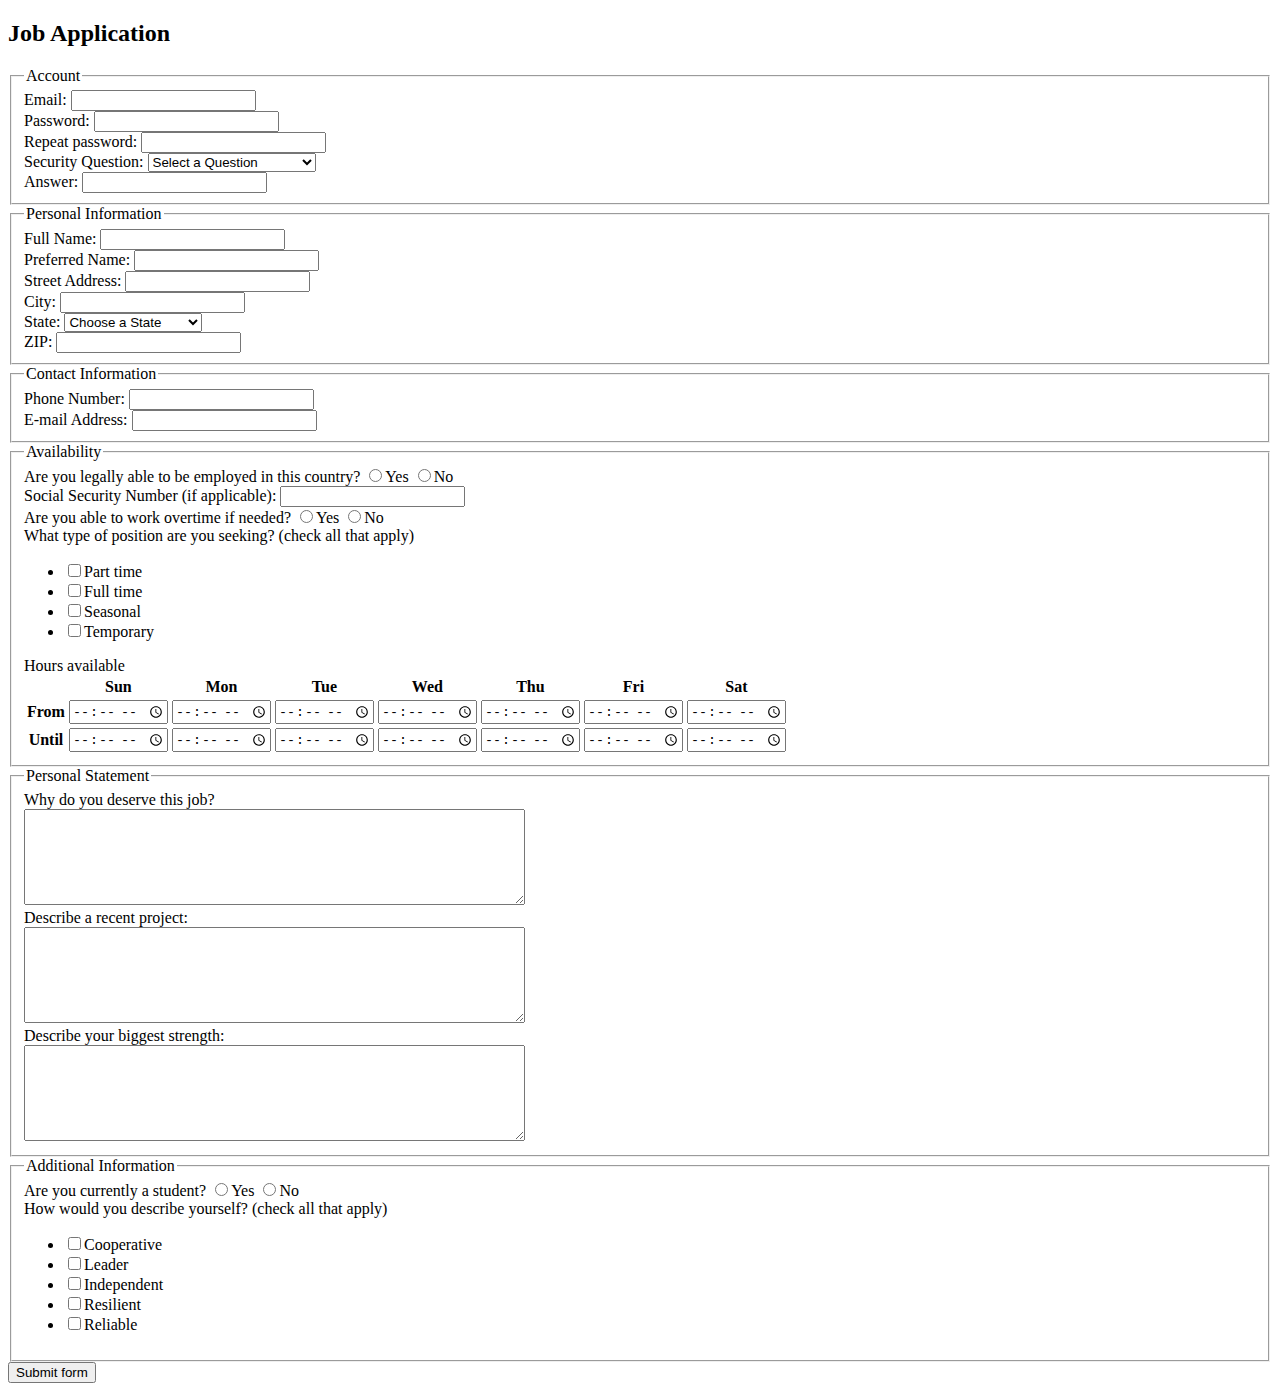
<file: jobApplicationForm.html>
<!DOCTYPE html>
<html>
<head>
	<meta charset="utf-8">
	<title>Job Application</title>
</head>
<body>

<h2>Job Application</h2>

<form action="http://gclass.alexburner.com/formtest.php" method="post">

	<fieldset>
		<legend>Account</legend>
		<div class="field">
			<label>Email:</label> 
			<input type="text" name="email">
		</div>
		<div class="field">
			<label>Password:</label> 
			<input type="password" name="password">
		</div>
		<div class="field">
			<label>Repeat password:</label> 
			<input type="password" name="password_r">
		</div>
		<div class="field">
			<label>Security Question:</label> 
			<select name="question">
				<option value="" selected="true">Select a Question</option>
				<option value="pet">Favorite pet name?</option>
				<option value="color">Favorite color?</option>
				<option value="movie">Favorite movie?</option>
				<option value="fastfood">Favorite fast food chain?</option>
			</select>
		<div class="field">
			<label>Answer:</label> 
			<input type="text" name="answer">
		</div>
		</div>
		
	</fieldset>

	<fieldset>
		<legend>Personal Information</legend>
		<div class="field">
			<label>Full Name:</label> 
			<input type="text" name="name">
		</div>
		<div class="field">
			<label>Preferred Name:</label> 
			<input type="text" name="name">
		</div>
		<div class="field">
			<label>Street Address:</label> 
			<input type="text" name="street">
		</div>
		<div class="field">
			<label>City:</label> 
			<input type="text" name="city">
		</div>
		<div class="field">
			<label>State:</label> 
			<select name="state">
				<option value="" selected="true">Choose a State</option>
				<option value="AL">Alabama</option>
				<option value="AK">Alaska</option>
				<option value="AZ">Arizona</option>
				<option value="AR">Arkansas</option>
				<option value="CA">California</option>
				<option value="CO">Colorado</option>
				<option value="CT">Connecticut</option>
				<option value="DE">Delaware</option>
				<option value="DC">District of Columbia</option>
				<option value="FL">Florida</option>
				<option value="GA">Georgia</option>
				<option value="HI">Hawaii</option>
				<option value="ID">Idaho</option>
				<option value="IL">Illinois</option>
				<option value="IN">Indiana</option>
				<option value="IA">Iowa</option>
				<option value="KS">Kansas</option>
				<option value="KY">Kentucky</option>
				<option value="LA">Louisiana</option>
				<option value="ME">Maine</option>
				<option value="MD">Maryland</option>
				<option value="MA">Massachusetts</option>
				<option value="MI">Michigan</option>
				<option value="MN">Minnesota</option>
				<option value="MS">Mississippi</option>
				<option value="MO">Missouri</option>
				<option value="MT">Montana</option>
				<option value="NE">Nebraska</option>
				<option value="NV">Nevada</option>
				<option value="NH">New Hampshire</option>
				<option value="NJ">New Jersey</option>
				<option value="NM">New Mexico</option>
				<option value="NY">New York</option>
				<option value="NC">North Carolina</option>
				<option value="ND">North Dakota</option>
				<option value="OH">Ohio</option>
				<option value="OK">Oklahoma</option>
				<option value="OR">Oregon</option>
				<option value="PA">Pennsylvania</option>
				<option value="RI">Rhode Island</option>
				<option value="SC">South Carolina</option>
				<option value="SD">South Dakota</option>
				<option value="TN">Tennessee</option>
				<option value="TX">Texas</option>
				<option value="UT">Utah</option>
				<option value="VT">Vermont</option>
				<option value="VA">Virginia</option>
				<option value="WA">Washington</option>
				<option value="WV">West Virginia</option>
				<option value="WI">Wisconsin</option>
				<option value="WY">Wyoming</option>
			</select>
		</div>
		<div class="field">
			<label>ZIP:</label> 
			<input type="text" name="zip">
		</div>
	</fieldset>

	<fieldset>
		<legend>Contact Information</legend>
		<div class="field">
			<label>Phone Number:</label> 
			<input type="text" name="phone">
		</div>
		<div class="field">
			<label>E-mail Address:</label> 
			<input type="text" name="e-mail">
		</div>
	</fieldset>

	<fieldset>
		<legend>Availability</legend>
		<div class="field">
			<label>Are you legally able to be employed in this country?</label> 
			<input type="radio" name="legal" value="yes">Yes
			<input type="radio" name="legal" value="no">No
		</div>
		<div class="field">
			<label>Social Security Number (if applicable):</label> 
			<input type="password" name="social">
		</div>
		<div class="field">
			<label>Are you able to work overtime if needed?</label> 
			<input type="radio" name="overtime" value="yes">Yes
			<input type="radio" name="overtime" value="no">No
		</div>
		<div class="field">
			<label>What type of position are you seeking? (check all that apply)</label>
			<ul>
				<li><input type="checkbox" name="position_pt" value="parttime">Part time</li>
				<li><input type="checkbox" name="position_ft" value="fulltime">Full time</li>
				<li><input type="checkbox" name="position_sl" value="seasonal">Seasonal</li>
				<li><input type="checkbox" name="position_tp" value="temporary">Temporary</li>
			</ul>
		</div>
		<div class="field">
			<label>Hours available</label>
			<table>
				<tr>
					<td></td>
					<th>Sun</th>
					<th>Mon</th>
					<th>Tue</th>
					<th>Wed</th>
					<th>Thu</th>
					<th>Fri</th>
					<th>Sat</th>
				</tr>
				<tr>
					<th>From</th>
					<td><input type="time" size="5" name="su_from"></td>
					<td><input type="time" size="5" name="mo_from"></td>
					<td><input type="time" size="5" name="tu_from"></td>
					<td><input type="time" size="5" name="we_from"></td>
					<td><input type="time" size="5" name="th_from"></td>
					<td><input type="time" size="5" name="fr_from"></td>
					<td><input type="time" size="5" name="sa_from"></td>
				</tr>
				<tr>
					<th>Until</th>
					<td><input type="time" size="5" name="su_until"></td>
					<td><input type="time" size="5" name="mo_until"></td>
					<td><input type="time" size="5" name="tu_until"></td>
					<td><input type="time" size="5" name="we_until"></td>
					<td><input type="time" size="5" name="th_until"></td>
					<td><input type="time" size="5" name="fr_until"></td>
					<td><input type="time" size="5" name="sa_until"></td>
				</tr>
			</table>
		</div>
	</fieldset>

	<fieldset>
		<legend>Personal Statement</legend>
		<div class="field">
			<label>Why do you deserve this job?</label><br>
			<textarea name="deserve" rows="6" cols="60"></textarea>
		</div>
		<div class="field">
			<label>Describe a recent project:</label><br>
			<textarea name="project" rows="6" cols="60"></textarea>
		</div>
		<div class="field">
			<label>Describe your biggest strength:</label><br>
			<textarea name="project" rows="6" cols="60"></textarea>
		</div>
	</fieldset>

	<fieldset>
		<legend>Additional Information</legend>
		<div class="field">
				<label>Are you currently a student?</label> 
				<input type="radio" name="student" value="yes">Yes
				<input type="radio" name="student" value="no">No
		</div>
		<div class="field">
			<label>How would you describe yourself? (check all that apply)</label>
			<ul>
				<li><input type="checkbox" name="coop" value="coop">Cooperative</li>
				<li><input type="checkbox" name="lead" value="lead">Leader</li>
				<li><input type="checkbox" name="ind" value="independent">Independent</li>
				<li><input type="checkbox" name="res" value="res">Resilient</li>
				<li><input type="checkbox" name="rel" value="rel">Reliable</li>
			</ul>
		</div>
	</fieldset>
	
    <input type="submit" value="Submit form">
    <form action="http://gclass.alexburner.com/formtest.php" method="post"> </form>

</form>
</body>
</html>
</file>
